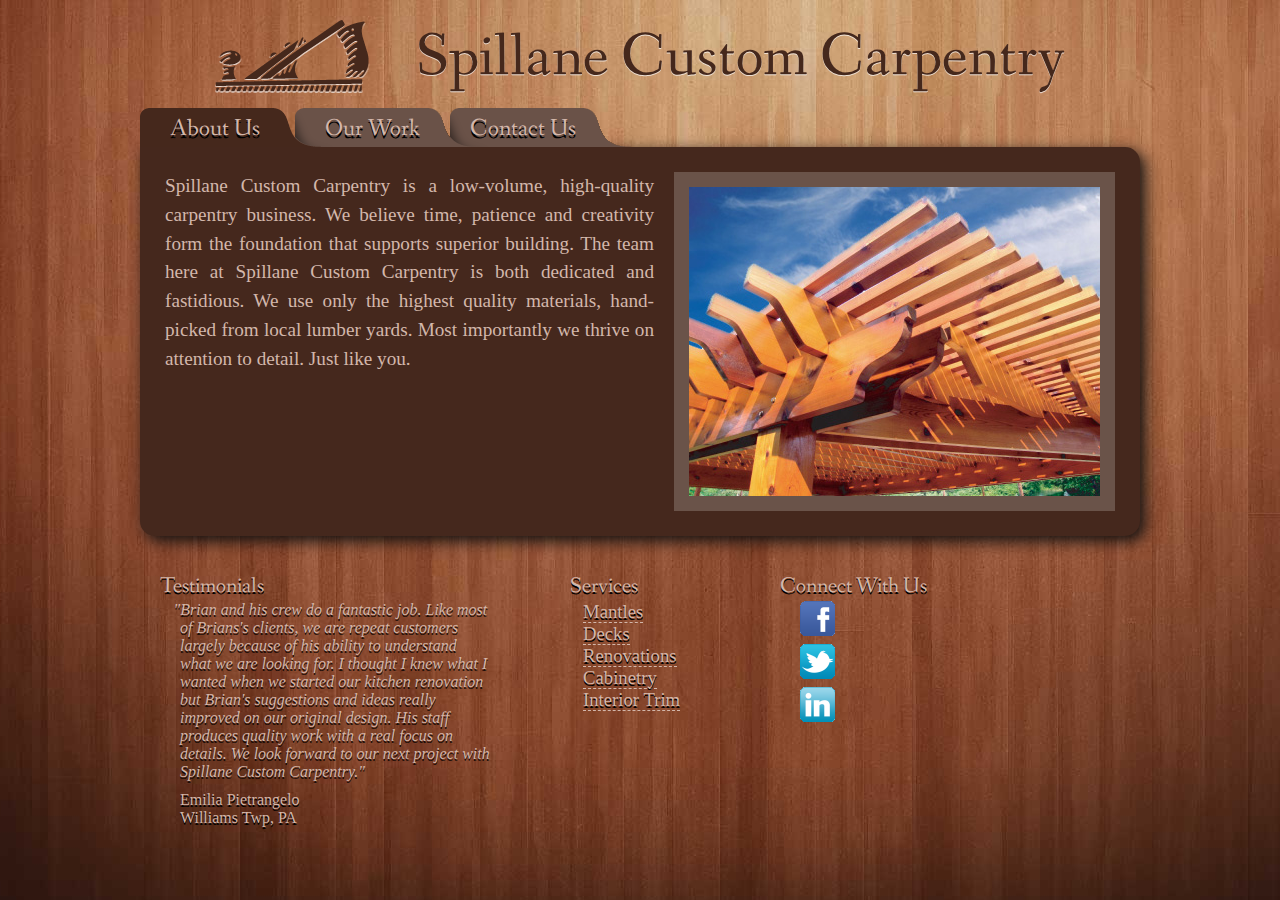
<file: index.html>
<html>
	<head>
		<meta http-equiv="Content-type" content="text/html; charset=utf-8">
		<title>Spillane Custom Carpentry</title>
		<link rel="stylesheet" type="text/css" href="scc.css" />
		<script type="text/javascript" src="assets/jquery-lightbox/js/jquery.js"></script>
		<script type="text/javascript" src="assets/js/testimonials.js"></script>
		<script type="text/javascript" src="assets/js/jquery-hashchange.min.js"></script>
		<script type="text/javascript" charset="utf-8">
			var allTabs = ['#about', '#work', '#contact'];
			$(function(){
				$(window).hashchange(onHashChange);
				$(window).hashchange();
			});
			function onHashChange() {
				parseHash();
				var animate = true;
				var tabId = document.hashData.tabId;
				if(!tabId) {
					tabId = allTabs[0];
					animate = false;
				}
				var selectedTab = $(tabId)[0];
				for(var i=0;i<allTabs.length;i++) {
					var tab = $(allTabs[i])[0];
					if(tab == selectedTab) {
						if(tab.className != 'selectedTab') {
							loadTabContent(selectedTab.getAttribute('content'), animate	);
							tab.className = 'selectedTab';
						}
					}else{
						tab.className = i==0 ? 'leftUnselectedTab' : 'tab';
					}
				}
			}
			function loadTabContent(tabContentURL, animate) {
				if(animate) {
					$('#contentPane').hide('slow',function() {
						$('#contentPane').load(tabContentURL, function(){
							$('#contentPane').show('slow');
						});
					});
				}else{
					$('#contentPane').load(tabContentURL);
				}
			}
			function parseHash() {
				var tabId=null;
				var path=null;
				var query=null;
				if(location.hash != '') {
					var hashParts = location.hash.split('?');
					if(hashParts.length > 1) {
						query = createQueryMap(hashParts[1]);
					}
					var pathParts = hashParts[0].split('/');
					if(pathParts.length > 1) {
						path = pathParts[1];
					}
					tabId = pathParts[0];
				}
				document.hashData = {tabId:tabId,path:path,query:query};
			}
			function createQueryMap(query) {
				var args = query.split('&');
				var map = {};
				for(var i=0;i<args.length;i++) {
					var arg = args[i].split('=');
					map[arg[0]] =arg[1];
				}
				return map;
			}
		</script>
	</head>
	<body>
		<div class="centerer">
			<header>
				<img src="assets/images/planer.png" id="planer" />
				<span class="title">Spillane Custom Carpentry</span>
			</header>
			<nav>
				<ul>
					<li id="about" class="tab" content="/about.html">
						<a href="#about">About Us</a>
					</li>
					<li id="work" class="tab" content="/work.html">
						<a href="#work">Our Work</a>
					</li>
					<li id="contact" class="tab" content="contact.html">
						<a href="#contact">Contact Us</a>
					</li>
				</ul>
				<div style="clear:both"></div>
			</nav>
			<div id="bodyContainer">
				<div id="contentPane"></div>
			</div>
			<footer>
				<div class="testimonials">
					<h1>Testimonials</h1>
					<article>
						<blockquote id="testimonial"></blockquote>
						<div id="testimonialAuthor"></div>
					</article>
				</div>
				<div class="services">
					<h1>Services</h1>
					<ul>
						<li><a href="#work/mantles">Mantles</a></li>
						<li><a href="#work/decks">Decks</a></li>
						<li><a href="#work/renovations">Renovations</a></li>
						<li><a href="#work/cabinetry">Cabinetry</a></li>
						<li><a href="#work/trim">Interior Trim</a></li>
					</ul>
				</div>
				<div class="follow">
					<h1>Connect With Us</h1>
					<ul>
						<li><a href="http://www.facebook.com/pages/Spillane-Custom-Carpentry/209987452366806" target="_new"><img src="assets/images/facebook.png" /></a></li>
						<li><a href="http://twitter.com/spillanecustom" target="_new"><img src="assets/images/twitter.png" /></a></li>
						<li><img src="assets/images/linkedin.png" /></li>
					</ul>
				</div>
			</footer>
		</div>
	</body>
</html>
</file>
<file: scc.css>
@import url('http://fonts.googleapis.com/css?family=Fanwood+Text:400,400italic');
/*
@font-face {
    font-family: 'ITC Officina Serif Std';
    src: url('assets/fonts/officinaserifstd-book-webfont.eot');
    src: url('assets/fonts/officinaserifstd-book-webfont.eot?#iefix') format('embedded-opentype'),
         url('assets/fonts/officinaserifstd-book-webfont.woff') format('woff'),
         url('assets/fonts/officinaserifstd-book-webfont.ttf') format('truetype'),
         url('assets/fonts/officinaserifstd-book-webfont.svg#ITCOfficinaSerifStdBook') format('svg');
    font-weight: normal;
    font-style: normal;
}*/
body
{
	background:url(assets/images/top-lit-wood.jpg) top center fixed no-repeat #23130e;
    color:#45281C;
    font-size:2em;
    font-family:"Fanwood Text", "Helvetica Neue", Arial,Helvetica;
}
header
{
	padding:10px;
	text-align:center;
	white-space:nowrap;
}
a
{
	color:#D3B7AB;
	text-decoration:none;
	border-bottom:1px dashed;
}
nav ul
{
	list-style:none;
	padding:0;
	margin:0;
}
nav li
{
	display:inline;
}
nav a
{
	color:#D3B7AB;
	font-size:.75em;
	border-bottom:0px;
	text-shadow: 0 3px 0 rgba(0, 0, 0, 1);
}
.centerer
{
	width:1000px;
	margin:auto;
}
#bodyContainer
{
	border-radius: 0px 15px 15px 15px; 
	-moz-border-radius: 0px 15px 15px 15px; 
	-webkit-border-radius: 0px 15px 15px 15px; 
	background:#45281d;
	color:#D3B7AB;
	padding:25px;
	box-shadow:5px 5px 15px #111;
}
#planer
{
	vertical-align:top;
}
.title
{
	font-size:1.9em;
	text-shadow: 0 1px 0 rgba(255, 255, 255, .7);
	padding-left:40px;
}
.bodyText
{
	font-size:.6em;
	line-height:1.5;
	margin:0px;
	text-align:justify;
	font-family:"Helvetica Neue";
}
address.bodyText
{
	font-style:normal;
	font-size:.5em;
}

#aboutUsImage
{
	background:#6A5349;
	padding:15px;
	float:right;
	margin-left:20px;
}
nav li
{
	display:block;
	background-repeat: no-repeat;
	vertical-align:middle;
	width:181px;
	height:39px;
	float:left;
	position:relative;
	line-height:1.3em;
}
#about
{
	padding-left:30px;
	
}
#work
{
	margin-left:-56px;
	padding-left:30px;
}
#contact
{
	margin-left:-56px;
	padding-left:20px;
}
.selectedTab
{
	background-image: url('assets/images/selectedTab.png');
	z-index:99;
}
.tab
{
	background-image: url('assets/images/tab.png');
	z-index:1;
}
.leftUnselectedTab
{
	background-image: url('assets/images/tabLeft.png');
	z-index:2;
}
footer
{
	padding-top:20px;
	color:#D3B7AB;
	text-shadow: 0 2px 0 rgba(0, 0, 0, 1);
}
footer h1
{
	padding-left:20px;
	font-size:.7em;
	margin-bottom:0px;
	font-weight:normal;
}
footer article
{
	font-size:.5em;
	padding-left:40px;
}
footer ul
{
	list-style-type:none;
	font-size:.65em;
	margin:0px;
}
.follow a
{
	border-bottom:none;
}
.testimonials
{
	float:left;
	width:350px;
	padding-right:60px;
}
.testimonials article
{
	font-family:"Helvetica Neue";
}
#testimonial
{
	font-style:italic;
	text-shadow: 0 2px 0 rgba(0, 0, 0, .8);
	font-weight:200;
}
blockquote
{
	text-indent:-0.4em;
	padding:0px;
	margin:0px;
}
#testimonialAuthor
{
	padding-top:10px;
}
.services
{
	float:left;
	padding-right:80px;
}
.follow
{
	float:left;
}
.galleryContainer
{
	list-style:none;
	padding-bottom:20px;
}
.galleryContainer h1
{
	font-weight:normal;
	font-size:.8em;
	margin:0;
	padding:0;
	text-shadow: 0 2px 0 rgba(0, 0, 0, .8);
}
.galleryContainer img
{
	background:#6A5349;
	padding:5px;
	margin:5px;
	box-shadow:1px 1px 5px #111;
}
.galleryContainer a
{
	border-bottom:none;
}
.galleryContainer article
{
	font-family:"Helvetica Neue";
	font-size:.4em;
	padding-left:5px;
}
#galleryList
{
	padding:0px;
	margin:0px;
}
.services ul
{
	padding-left:33px;
}
.services li
{
	font-size:.9em;
	font-family:"Helvetica Neue";
}
.fb-comments, .fb-comments iframe[style], .fb-comments span {width: 100% !important;}
</file>
